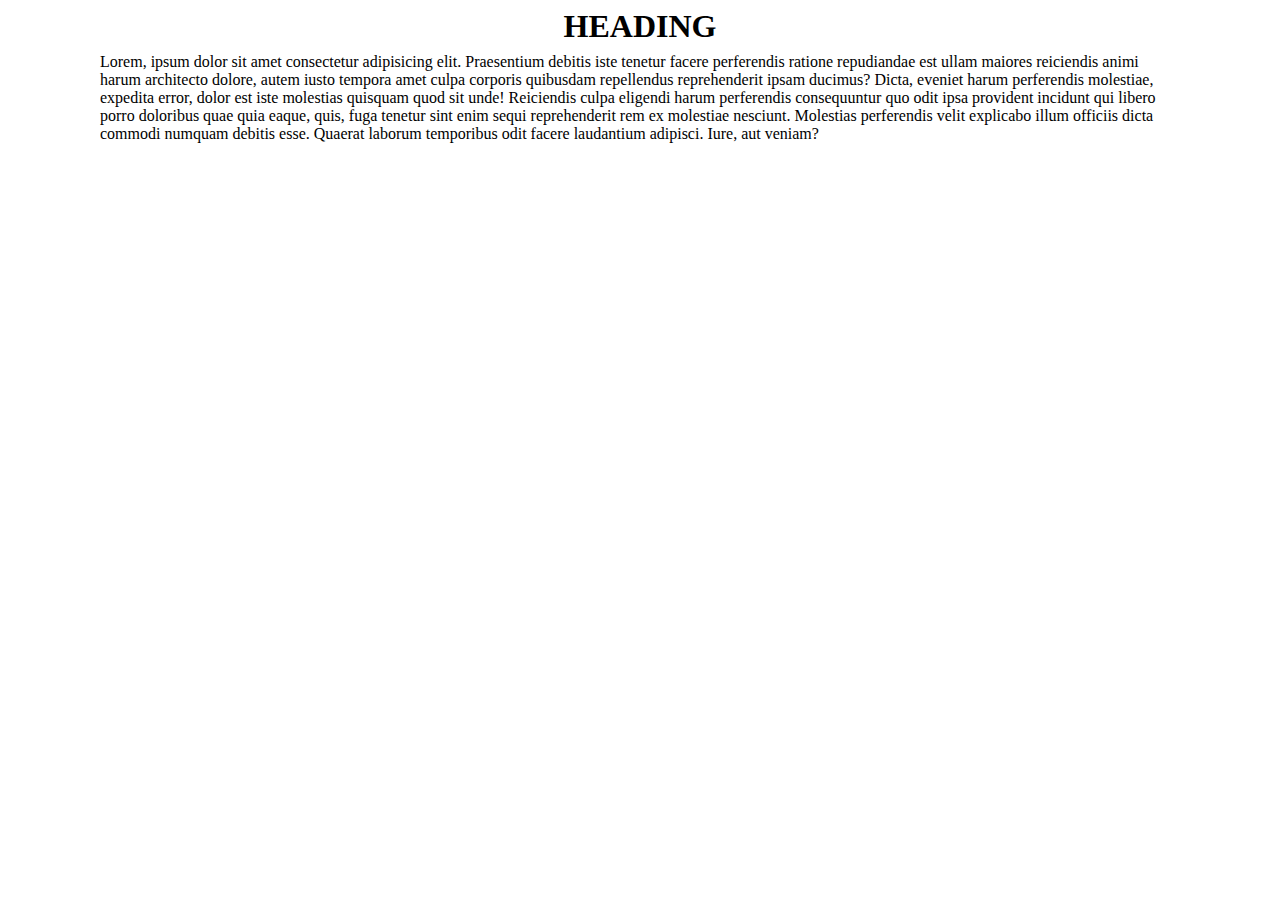
<file: class_58-default_brower_styles_and_css_reset-cipherschools/index.html>
<!DOCTYPE html>
<html lang="en">
<head>
    <meta charset="UTF-8">
    <meta http-equiv="X-UA-Compatible" content="IE=edge">
    <meta name="viewport" content="width=device-width, initial-scale=1.0">
    <link rel="stylesheet" href="style.css">
    <title>Document</title>
</head>
<body>
    <h1>HEADING</h1>
    <p>Lorem, ipsum dolor sit amet consectetur adipisicing elit. Praesentium debitis iste tenetur facere perferendis ratione repudiandae est ullam maiores reiciendis animi harum architecto dolore, autem iusto tempora amet culpa corporis quibusdam repellendus reprehenderit ipsam ducimus? Dicta, eveniet harum perferendis molestiae, expedita error, dolor est iste molestias quisquam quod sit unde! Reiciendis culpa eligendi harum perferendis consequuntur quo odit ipsa provident incidunt qui libero porro doloribus quae quia eaque, quis, fuga tenetur sint enim sequi reprehenderit rem ex molestiae nesciunt. Molestias perferendis velit explicabo illum officiis dicta commodi numquam debitis esse. Quaerat laborum temporibus odit facere laudantium adipisci. Iure, aut veniam?</p>
</body>
</html>
</file>
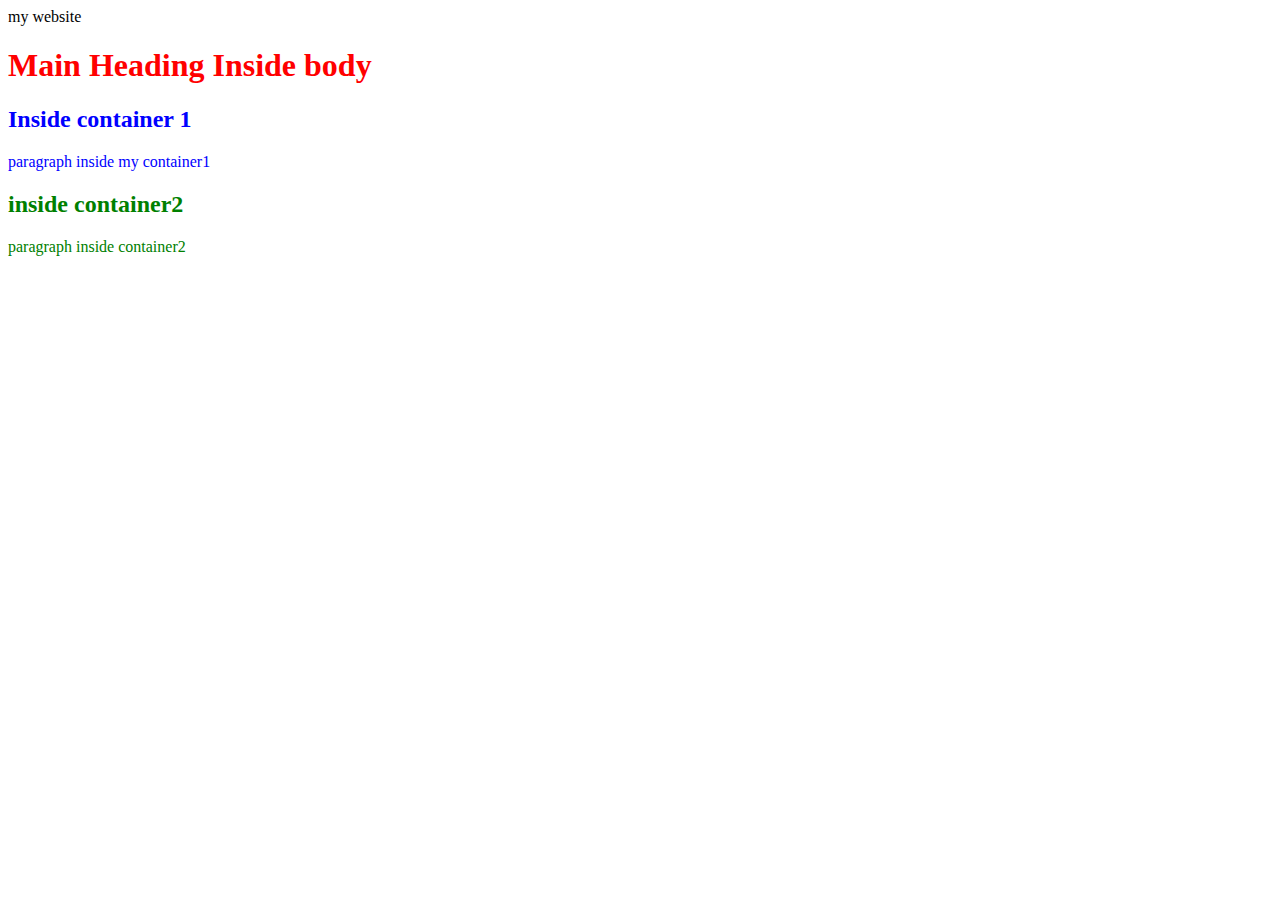
<file: class_59-css_inheritence-cipherschools/index.html>
<!DOCTYPE html>
<html lang="en">
<head>
    <meta charset="UTF-8">
    <meta http-equiv="X-UA-Compatible" content="IE=edge">
    <meta name="viewport" content="width=device-width, initial-scale=1.0">
    <link rel="stylesheet" href="style.css">
    <title>Document</title>
</head>
<body>
    <a href="#">my website</a>
    <h1>Main Heading Inside body</h1>
    <div class="container1">
        <h2>Inside container 1</h2>
        <p>paragraph inside my container1</p>
    </div>
    <div class="container2">
        <h2>inside container2</h2>
        <p>paragraph inside container2</p>
    </div>
</body>
</html>
</file>
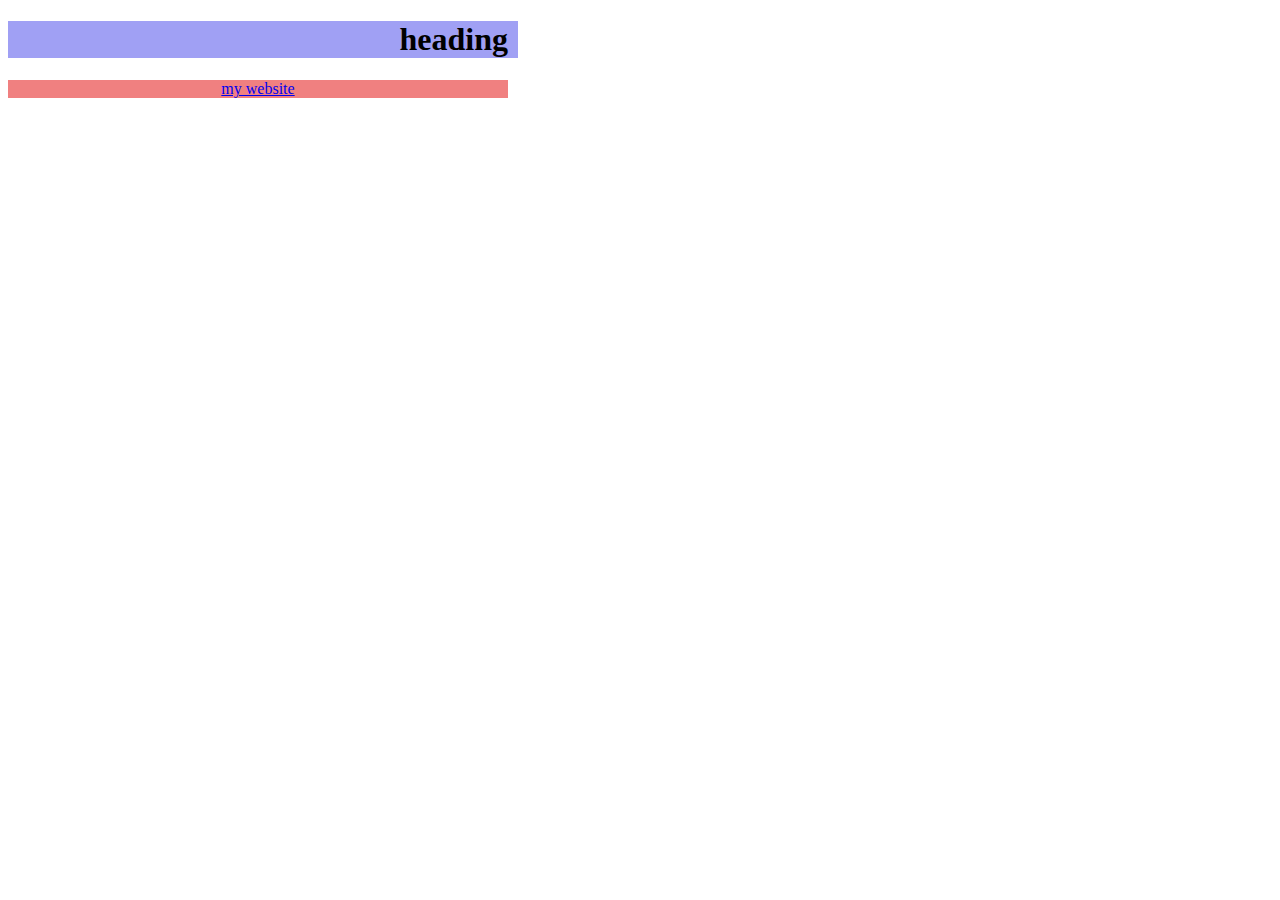
<file: class_60-css_text_align_property-cipherschools/index.html>
<!DOCTYPE html>
<html lang="en">
<head>
    <meta charset="UTF-8">
    <meta http-equiv="X-UA-Compatible" content="IE=edge">
    <meta name="viewport" content="width=device-width, initial-scale=1.0">
    <link rel="stylesheet" href="style.css">
    <title>text align</title>
</head>
<body>
    <h1>heading</h1>
    <a href="#">my website</a>
</body>
</html>
</file>
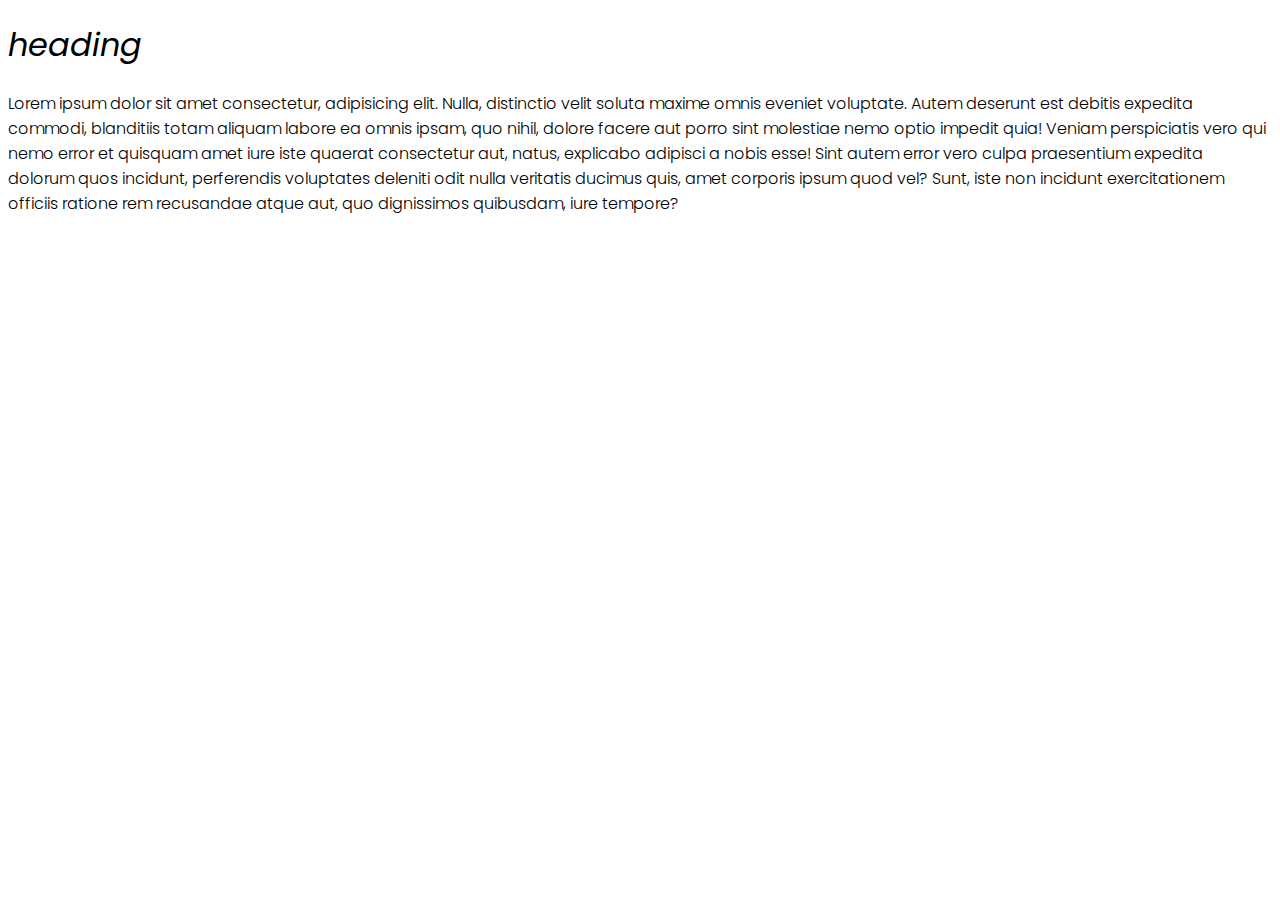
<file: class_61-css_font_weight_property-cipherschools/index.html>
<!DOCTYPE html>
<html lang="en">
<head>
    <meta charset="UTF-8">
    <meta http-equiv="X-UA-Compatible" content="IE=edge">
    <meta name="viewport" content="width=device-width, initial-scale=1.0">
    <link rel="stylesheet" href="style.css">
    <link href="https://fonts.googleapis.com/css2?family=Poppins:ital,wght@0,200;0,300;0,400;1,400&display=swap" rel="stylesheet" href="style.css">
    <title>Document</title>
</head>
<body>
    <h1>heading</h1>
    <p>Lorem ipsum dolor sit amet consectetur, adipisicing elit. Nulla, distinctio velit soluta maxime omnis eveniet voluptate. Autem deserunt est debitis expedita commodi, blanditiis totam aliquam labore ea omnis ipsam, quo nihil, dolore facere aut porro sint molestiae nemo optio impedit quia! Veniam perspiciatis vero qui nemo error et quisquam amet iure iste quaerat consectetur aut, natus, explicabo adipisci a nobis esse! Sint autem error vero culpa praesentium expedita dolorum quos incidunt, perferendis voluptates deleniti odit nulla veritatis ducimus quis, amet corporis ipsum quod vel? Sunt, iste non incidunt exercitationem officiis ratione rem recusandae atque aut, quo dignissimos quibusdam, iure tempore?</p>
</body>
</html>
</file>
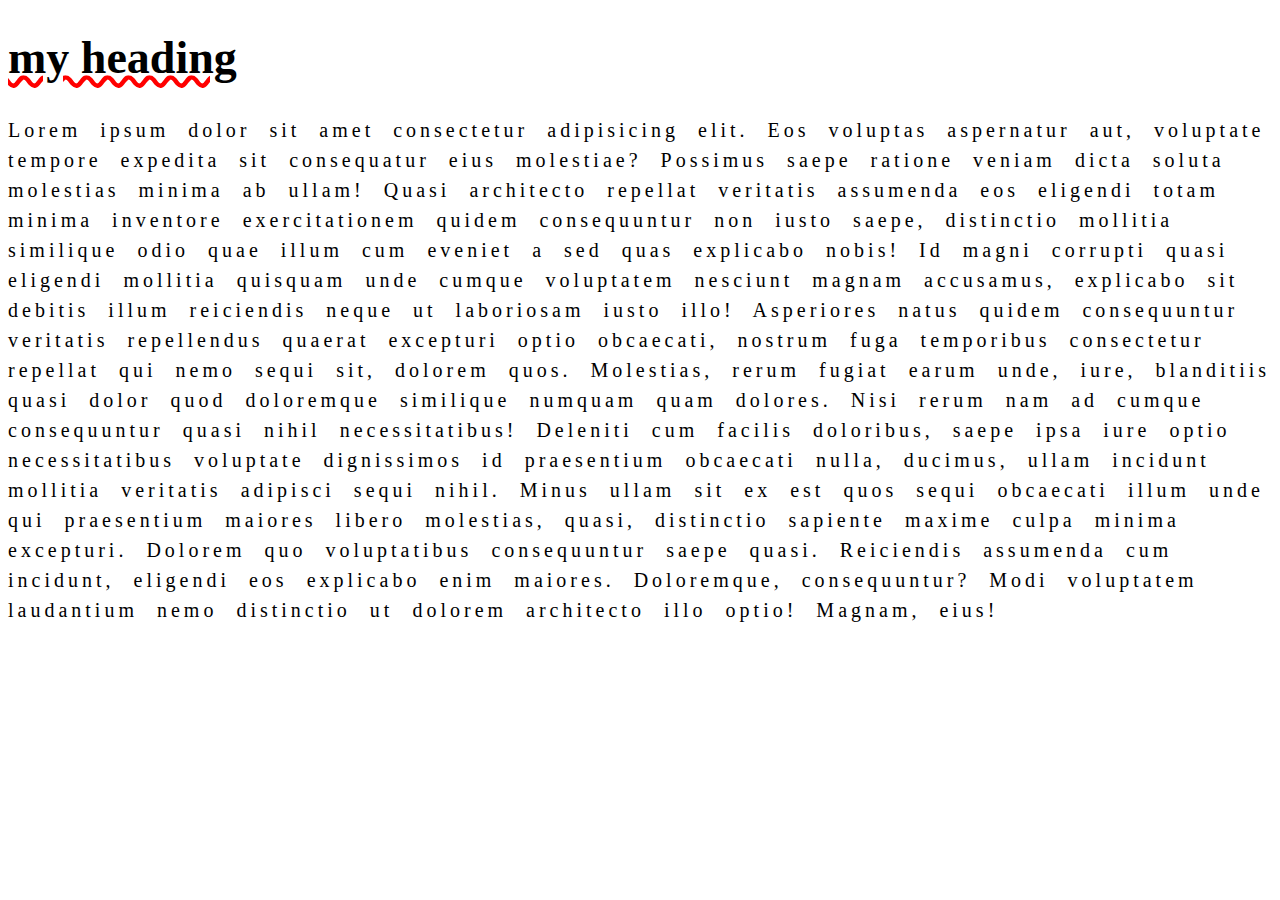
<file: class_62-css_more_text_related_properties-cipherschools/index.html>
<!DOCTYPE html>
<html lang="en">
<head>
    <meta charset="UTF-8">
    <meta http-equiv="X-UA-Compatible" content="IE=edge">
    <meta name="viewport" content="width=device-width, initial-scale=1.0">
    <link rel="stylesheet" href="style.css">
    <title>Document</title>
</head>
<body>
    <h1>my heading</h1>
    <p>Lorem ipsum dolor sit amet consectetur adipisicing elit. Eos voluptas aspernatur aut, voluptate tempore expedita sit consequatur eius molestiae? Possimus saepe ratione veniam dicta soluta molestias minima ab ullam! Quasi architecto repellat veritatis assumenda eos eligendi totam minima inventore exercitationem quidem consequuntur non iusto saepe, distinctio mollitia similique odio quae illum cum eveniet a sed quas explicabo nobis! Id magni corrupti quasi eligendi mollitia quisquam unde cumque voluptatem nesciunt magnam accusamus, explicabo sit debitis illum reiciendis neque ut laboriosam iusto illo! Asperiores natus quidem consequuntur veritatis repellendus quaerat excepturi optio obcaecati, nostrum fuga temporibus consectetur repellat qui nemo sequi sit, dolorem quos. Molestias, rerum fugiat earum unde, iure, blanditiis quasi dolor quod doloremque similique numquam quam dolores. Nisi rerum nam ad cumque consequuntur quasi nihil necessitatibus! Deleniti cum facilis doloribus, saepe ipsa iure optio necessitatibus voluptate dignissimos id praesentium obcaecati nulla, ducimus, ullam incidunt mollitia veritatis adipisci sequi nihil. Minus ullam sit ex est quos sequi obcaecati illum unde qui praesentium maiores libero molestias, quasi, distinctio sapiente maxime culpa minima excepturi. Dolorem quo voluptatibus consequuntur saepe quasi. Reiciendis assumenda cum incidunt, eligendi eos explicabo enim maiores. Doloremque, consequuntur? Modi voluptatem laudantium nemo distinctio ut dolorem architecto illo optio! Magnam, eius!</p>
</body>
</html>
</file>
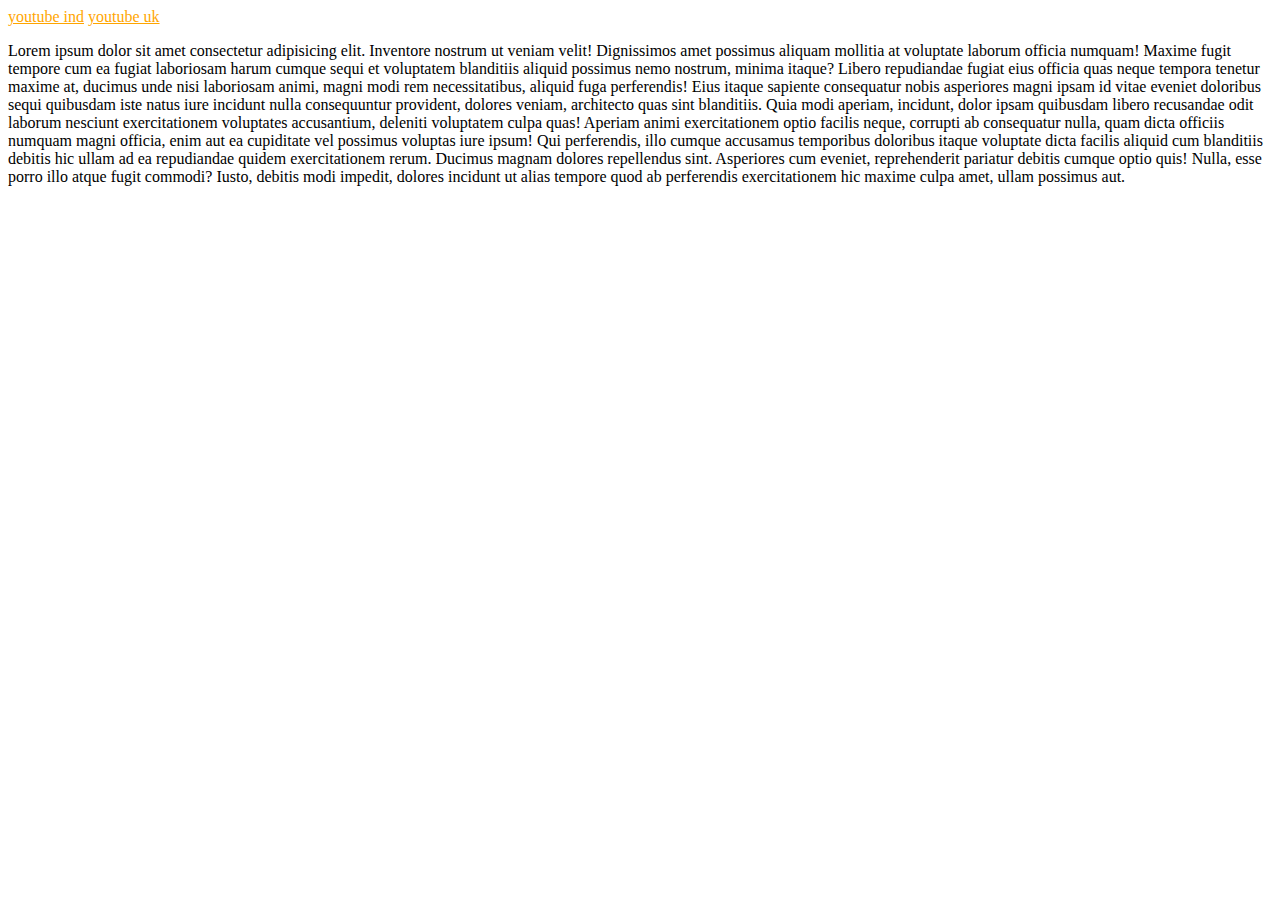
<file: class_63-css_pseodo_classes-cipherschools/index.html>
<!DOCTYPE html>
<html lang="en">
<head>
    <meta charset="UTF-8">
    <meta http-equiv="X-UA-Compatible" content="IE=edge">
    <meta name="viewport" content="width=device-width, initial-scale=1.0">
    <link rel="stylesheet" href="style.css">
    <title>Pseudo classes</title>
</head>
<body>
    <a href="https://youtube.co.in">youtube ind</a>
    <a href="https://youtube.co.uk">youtube uk</a>
    <p>Lorem ipsum dolor sit amet consectetur adipisicing elit. Inventore nostrum ut veniam velit! Dignissimos amet possimus aliquam mollitia at voluptate laborum officia numquam! Maxime fugit tempore cum ea fugiat laboriosam harum cumque sequi et voluptatem blanditiis aliquid possimus nemo nostrum, minima itaque? Libero repudiandae fugiat eius officia quas neque tempora tenetur maxime at, ducimus unde nisi laboriosam animi, magni modi rem necessitatibus, aliquid fuga perferendis! Eius itaque sapiente consequatur nobis asperiores magni ipsam id vitae eveniet doloribus sequi quibusdam iste natus iure incidunt nulla consequuntur provident, dolores veniam, architecto quas sint blanditiis. Quia modi aperiam, incidunt, dolor ipsam quibusdam libero recusandae odit laborum nesciunt exercitationem voluptates accusantium, deleniti voluptatem culpa quas! Aperiam animi exercitationem optio facilis neque, corrupti ab consequatur nulla, quam dicta officiis numquam magni officia, enim aut ea cupiditate vel possimus voluptas iure ipsum! Qui perferendis, illo cumque accusamus temporibus doloribus itaque voluptate dicta facilis aliquid cum blanditiis debitis hic ullam ad ea repudiandae quidem exercitationem rerum. Ducimus magnam dolores repellendus sint. Asperiores cum eveniet, reprehenderit pariatur debitis cumque optio quis! Nulla, esse porro illo atque fugit commodi? Iusto, debitis modi impedit, dolores incidunt ut alias tempore quod ab perferendis exercitationem hic maxime culpa amet, ullam possimus aut.</p>
</body>
</html>
</file>
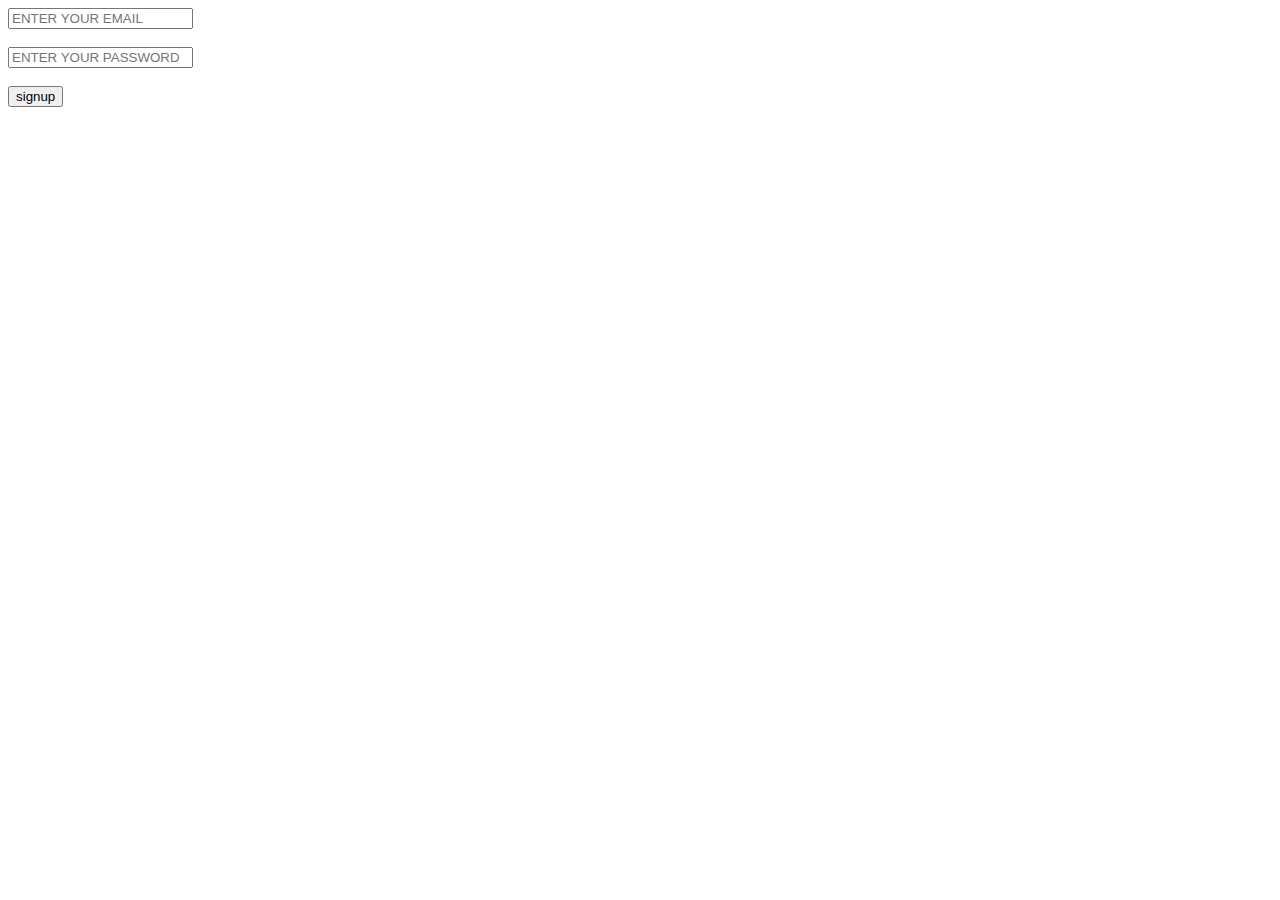
<file: class_64-css_pseudo_class_part_2-cipherschools/index.html>
<!DOCTYPE html>
<html lang="en">
<head>
    <meta charset="UTF-8">
    <meta http-equiv="X-UA-Compatible" content="IE=edge">
    <meta name="viewport" content="width=device-width, initial-scale=1.0">
    <link rel="stylesheet" href="style.css">
    <title>Document</title>
</head>
<body>
    <form>
        <input type="email" placeholder="ENTER YOUR EMAIL" required><br><br>
        <input type="password" placeholder="ENTER YOUR PASSWORD"><br><br>
        <input type="submit" value="signup">
    </form>
</body>
</html>
</file>
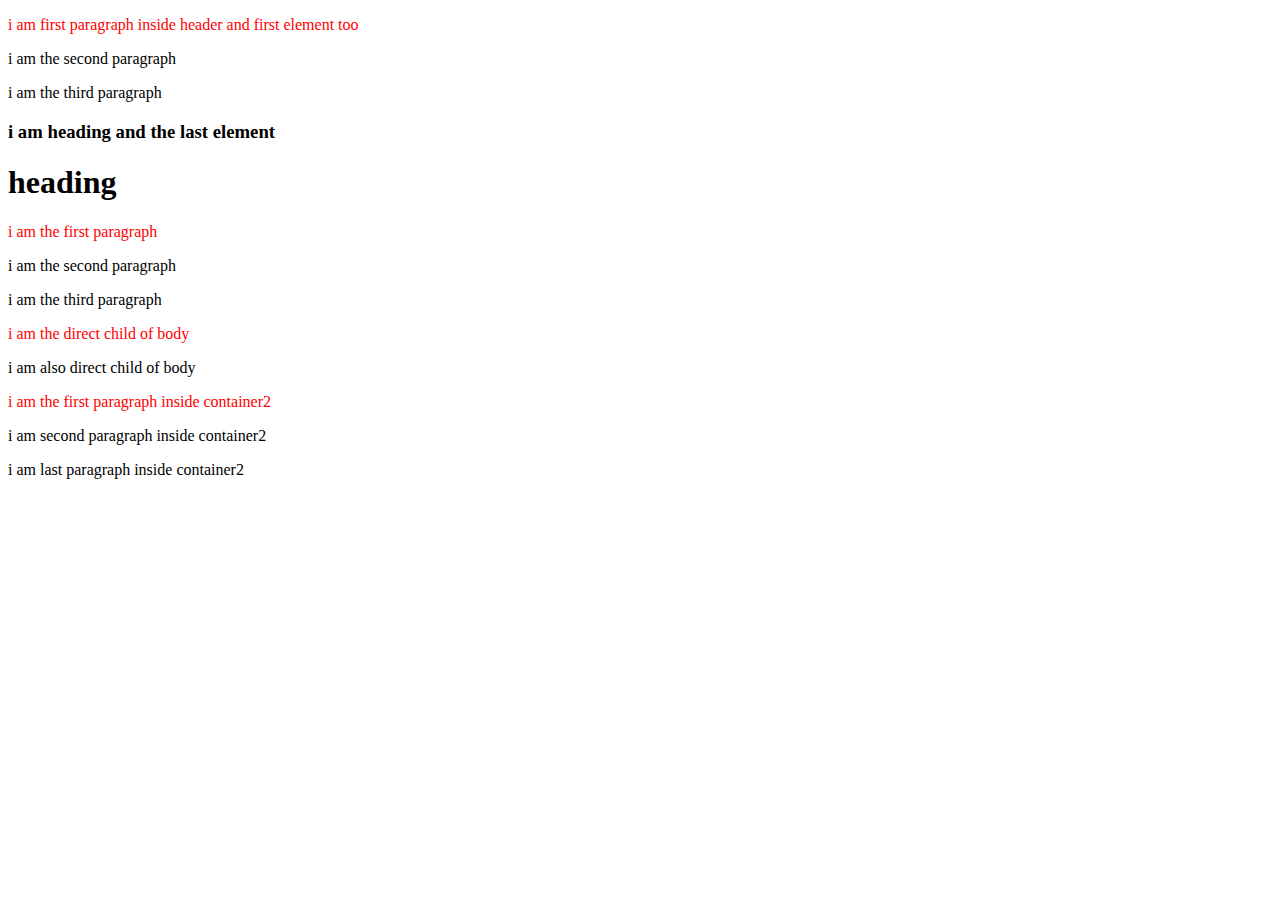
<file: class_65-first_child_and_first_of_type_pesudo_class-cipherschools/index.html>
<!DOCTYPE html>
<html lang="en">
<head>
    <meta charset="UTF-8">
    <meta http-equiv="X-UA-Compatible" content="IE=edge">
    <meta name="viewport" content="width=device-width, initial-scale=1.0">
    <link rel="stylesheet" href="style.css">
    <title>Document</title>
</head>
<body>
    <header>
        <p>i am first paragraph inside header and  first element too</p>
        <p>i am the second paragraph</p>
        <p>i am the third paragraph</p>
        <h3>i am heading and the last element</h3>
    </header>
    
    <header>
        <h1>heading</h1>
        <p>i am the first paragraph</p>
        <p>i am the second paragraph</p>
        <p>i am the third paragraph</p>
    </header>

    <p>i am the direct child of body</p>
    <p>i am also direct child of body</p>
    <div class="container">
        <p>i am the first paragraph inside container2</p>
        <p>i am second paragraph inside container2</p>
        <p>i am last paragraph inside container2</p>
    </div>
</body>
</html>
</file>
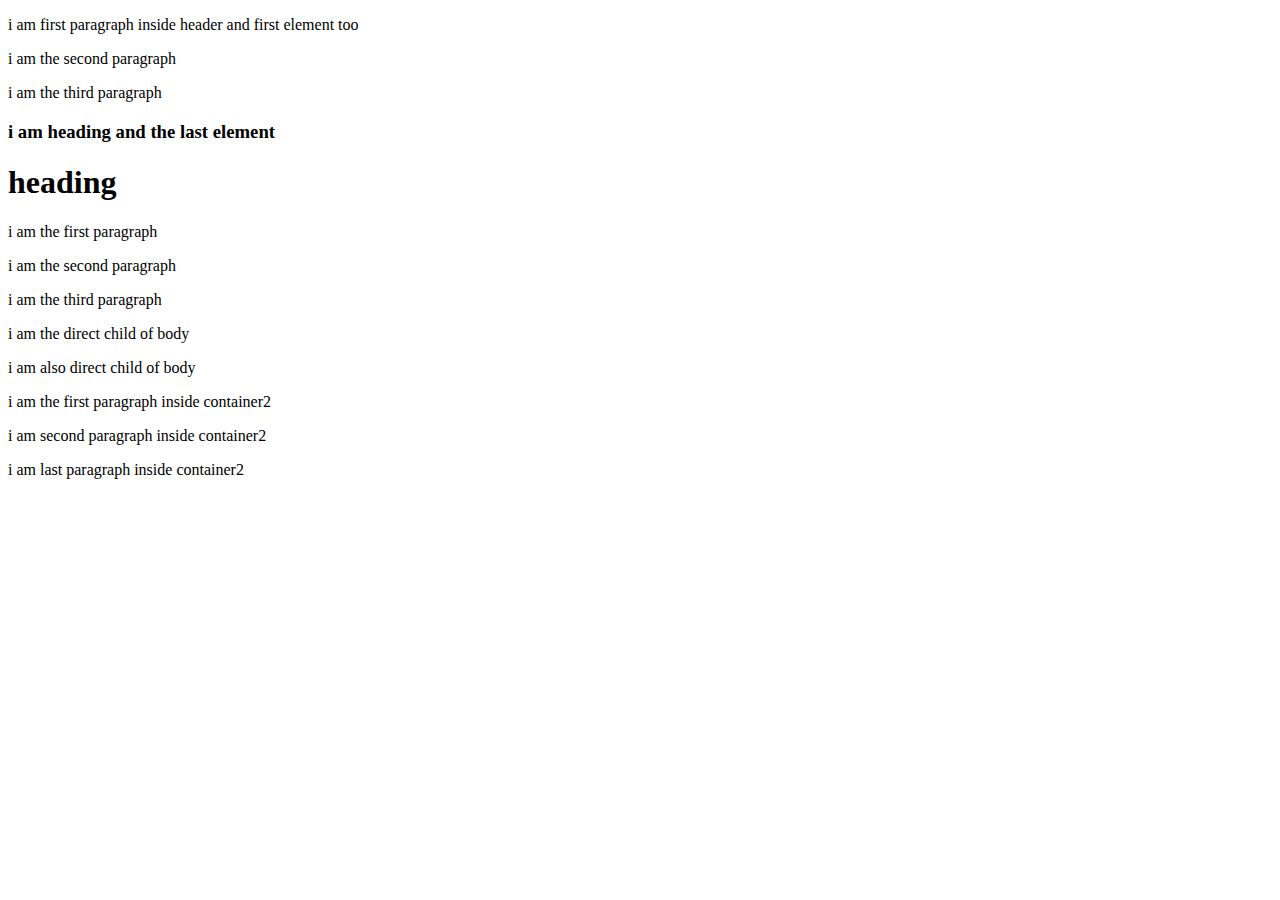
<file: class_67-nth_child_and_nth_of_type_pesudo_class-cipherschools/index.html>
<!DOCTYPE html>
<html lang="en">
<head>
    <meta charset="UTF-8">
    <meta http-equiv="X-UA-Compatible" content="IE=edge">
    <meta name="viewport" content="width=device-width, initial-scale=1.0">
    <link rel="stylesheet" href="style.css">
    <title>Document</title>
</head>
<body>
    <header>
        <p>i am first paragraph inside header and  first element too</p>
        <p>i am the second paragraph</p>
        <p>i am the third paragraph</p>
        <h3>i am heading and the last element</h3>
    </header>
    
    <header>
        <h1>heading</h1>
        <p>i am the first paragraph</p>
        <p>i am the second paragraph</p>
        <p>i am the third paragraph</p>
    </header>

    <p>i am the direct child of body</p>
    <p>i am also direct child of body</p>
    <div class="container">
        <p>i am the first paragraph inside container2</p>
        <p>i am second paragraph inside container2</p>
        <p>i am last paragraph inside container2</p>
    </div>

</body>
</html>
</file>
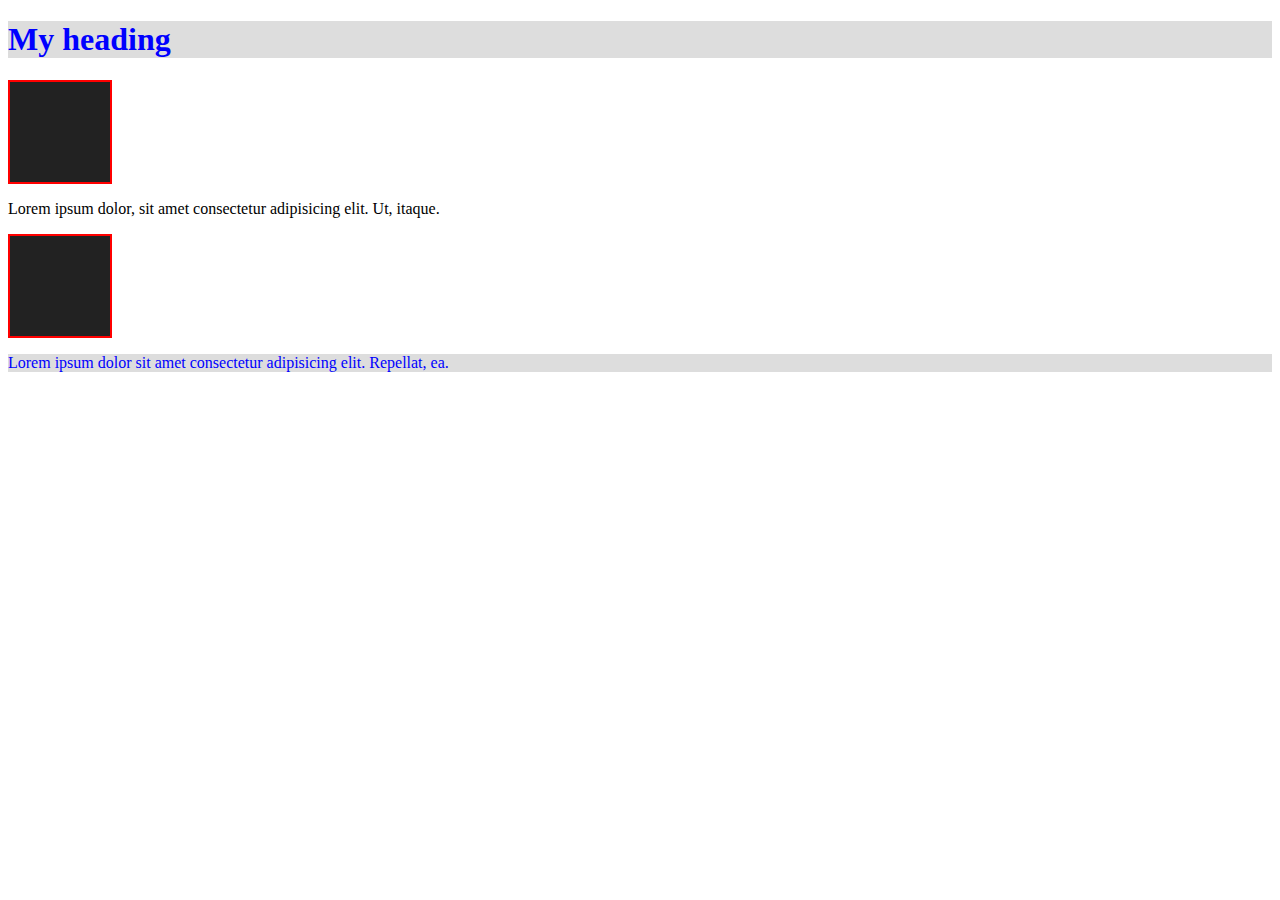
<file: class_68-root_not_and_empty_pseudo_classes-cipherschools/index.html>
<!DOCTYPE html>
<html lang="en">
<head>
    <meta charset="UTF-8">
    <meta http-equiv="X-UA-Compatible" content="IE=edge">
    <meta name="viewport" content="width=device-width, initial-scale=1.0">
    <link rel="stylesheet" href="style.css">
    <title>Document</title>
</head>
<body>
    <h1>My heading</h1>
    <div></div>
    <p class="fancy">Lorem ipsum dolor, sit amet consectetur adipisicing elit. Ut, itaque.</p>
    <div></div>
    <p>Lorem ipsum dolor sit amet consectetur adipisicing elit. Repellat, ea.</p>
</body>
</html>
</file>
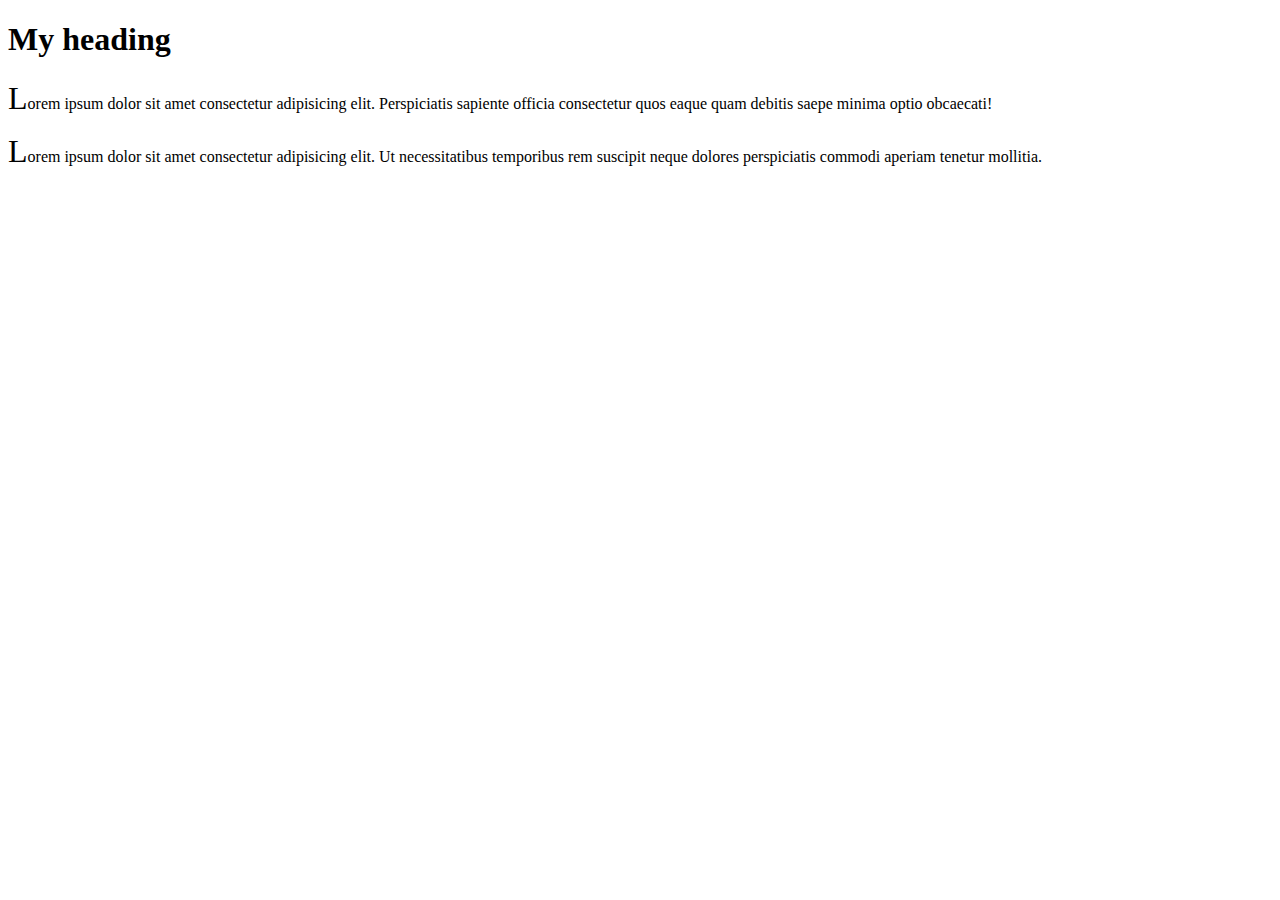
<file: class_69-first_letter_first_word_selection_pesudo_elements-cipherschools/index.html>
<!DOCTYPE html>
<html lang="en">
<head>
    <meta charset="UTF-8">
    <meta http-equiv="X-UA-Compatible" content="IE=edge">
    <meta name="viewport" content="width=device-width, initial-scale=1.0">
    <link rel="stylesheet" href="style.css">
    <title>Document</title>
</head>
<body>
    <h1>My heading</h1>
    <p>Lorem ipsum dolor sit amet consectetur adipisicing elit. Perspiciatis sapiente officia consectetur quos eaque quam debitis saepe minima optio obcaecati!</p>
    <p>Lorem ipsum dolor sit amet consectetur adipisicing elit. Ut necessitatibus temporibus rem suscipit neque dolores perspiciatis commodi aperiam tenetur mollitia.</p>
</body>
</html>
</file>
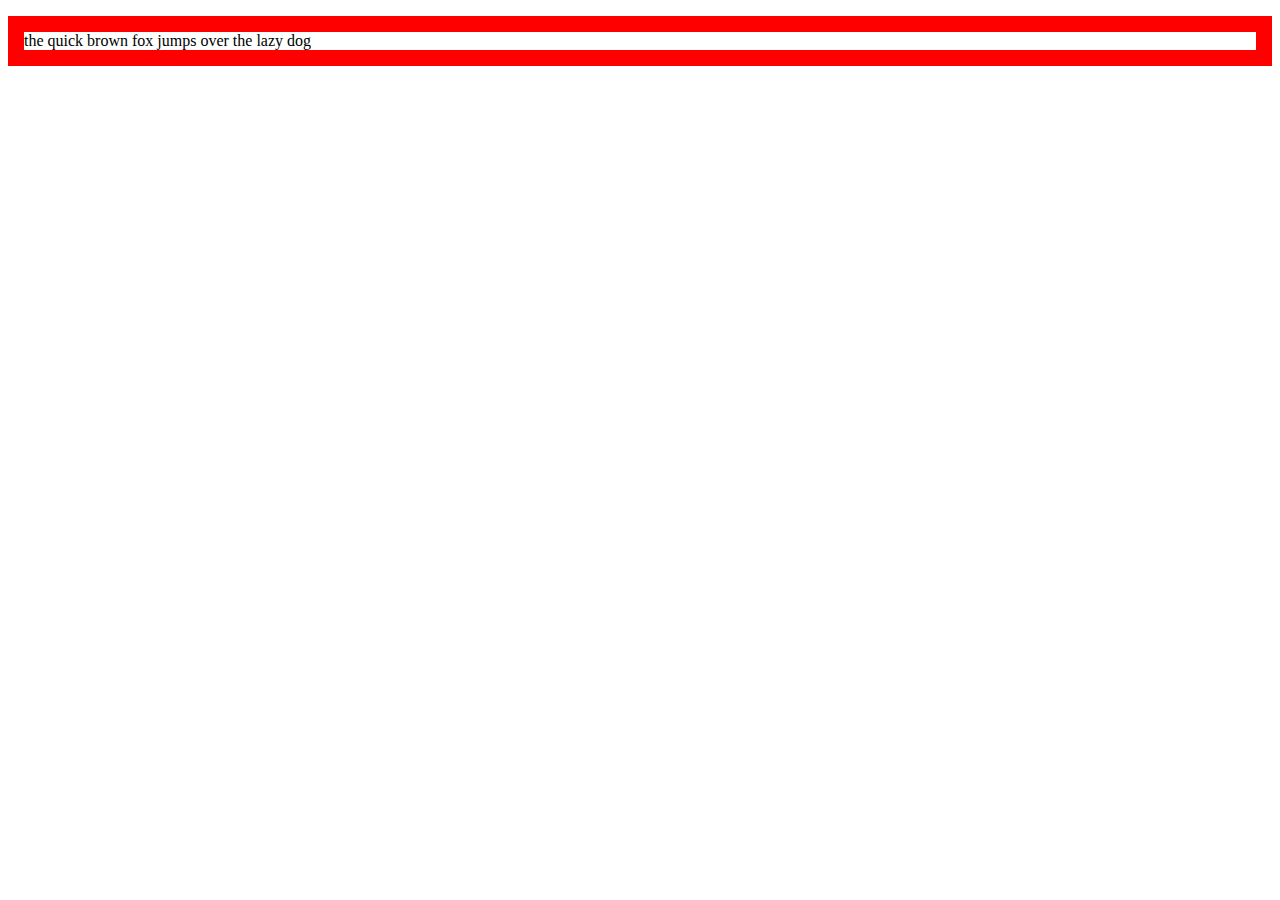
<file: class_73-css_absolute_units-cipherschools/index.html>
<!DOCTYPE html>
<html lang="en">
<head>
    <meta charset="UTF-8">
    <meta http-equiv="X-UA-Compatible" content="IE=edge">
    <meta name="viewport" content="width=device-width, initial-scale=1.0">
    <link rel="stylesheet" href="style.css">
    <title>Document</title>
</head>
<body>
    <!-- two types of css units -->
    <!-- 1.) absolute units -->
    <!-- 2.) relative units -->
    <p>the quick brown fox jumps over the lazy dog</p>
</body>
</html>
</file>
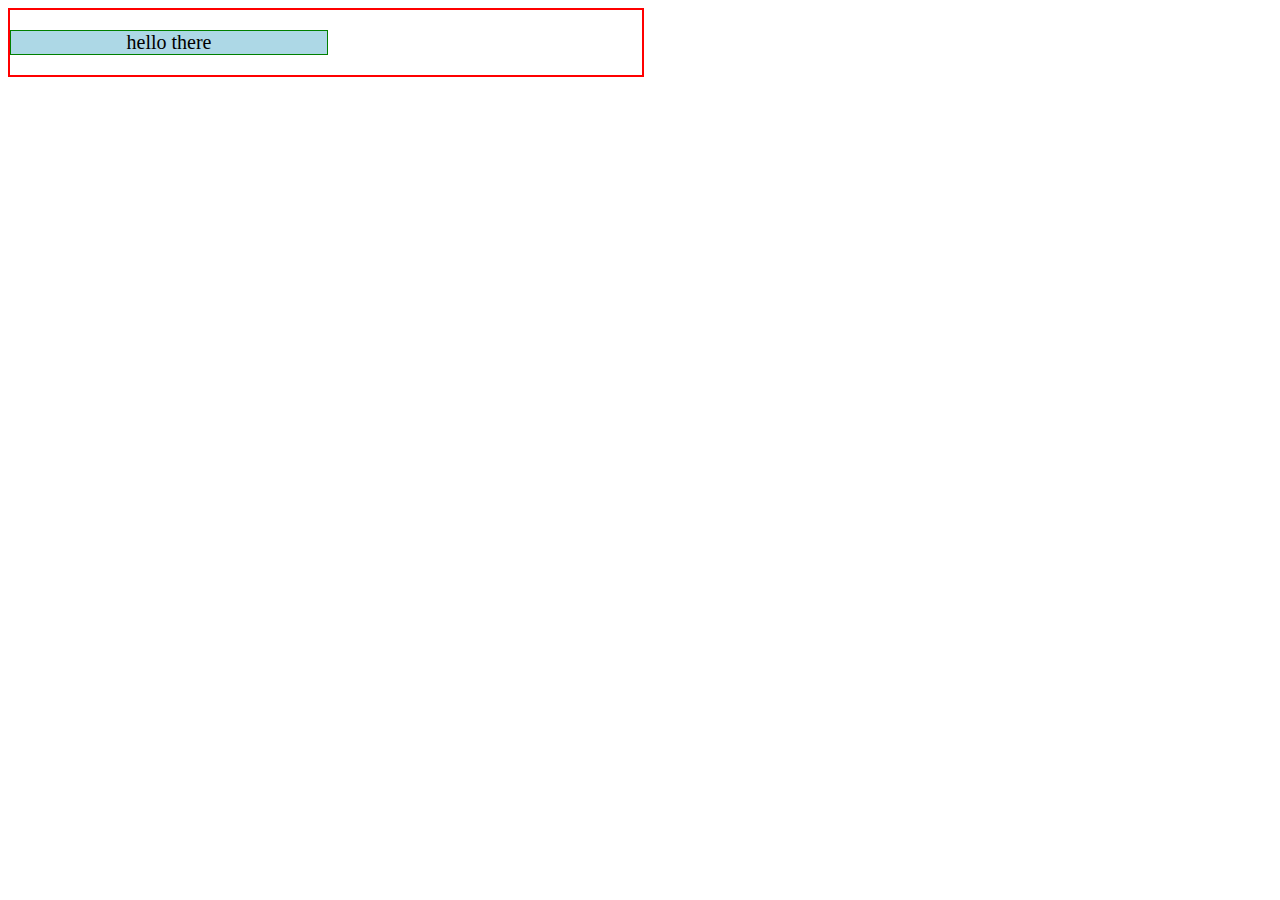
<file: class_74-understand_%_in css-cipherschools/index.html>
<!DOCTYPE html>
<html lang="en">
<head>
    <meta charset="UTF-8">
    <meta http-equiv="X-UA-Compatible" content="IE=edge">
    <meta name="viewport" content="width=device-width, initial-scale=1.0">
    <link rel="stylesheet" href="style.css">
    <title>CSS PERCENTAGES</title>
</head>
<body>
    <div>
        <p>hello there</p>
    </div>
</body>
</html>
</file>
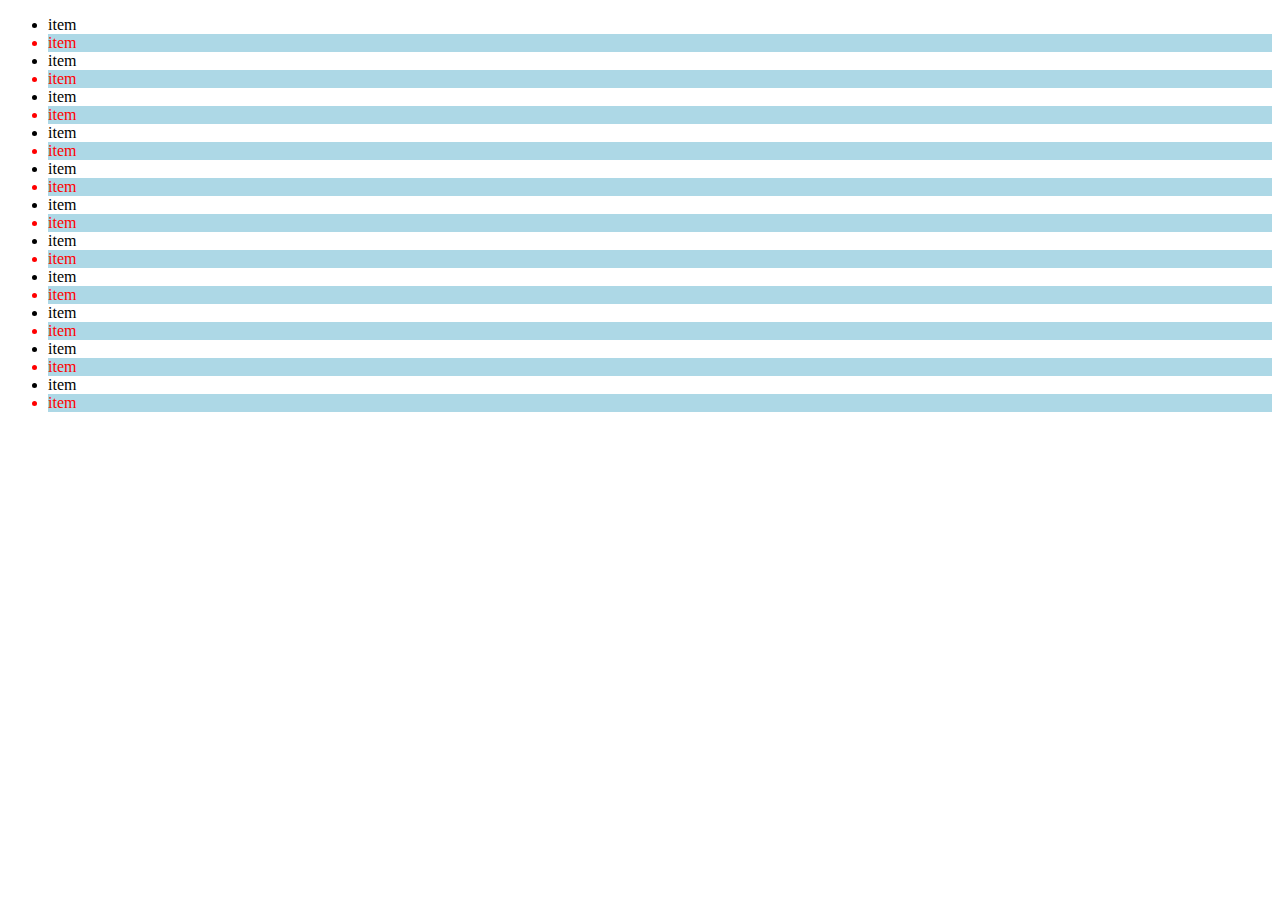
<file: class_67-nth_child_and_nth_of_type_pesudo_class-cipherschools/index2.html>
<!DOCTYPE html>
<html lang="en">
<head>
    <meta charset="UTF-8">
    <meta http-equiv="X-UA-Compatible" content="IE=edge">
    <meta name="viewport" content="width=device-width, initial-scale=1.0">
    <link rel="stylesheet" href="style.css">
    <title>Document</title>
</head>
<body>
    <ul>
        <li>item</li>
        <li>item</li>
        <li>item</li>
        <li>item</li>
        <li>item</li>
        <li>item</li>
        <li>item</li>
        <li>item</li>
        <li>item</li>
        <li>item</li>
        <li>item</li>
        <li>item</li>
        <li>item</li>
        <li>item</li>
        <li>item</li>
        <li>item</li>
        <li>item</li>
        <li>item</li>
        <li>item</li>
        <li>item</li>
        <li>item</li>
        <li>item</li>
    </ul>
</body>
</html>
</file>
<file: class_58-default_brower_styles_and_css_reset-cipherschools/style.css>
*{
    margin: 0;
    padding: 0;
    box-sizing: border-box;
}
h1{
    margin: 1x;
    padding: 8px;
    text-align: center;
}
p{
  margin: 0px 100px 0px 100px;  
}
</file>
<file: class_59-css_inheritence-cipherschools/style.css>
body{
    color: red;
}
.container1{
    color: blue;
}
.container2{
    color: green;
}
a{
    color: black;
    text-decoration: none;
}
</file>
<file: class_60-css_text_align_property-cipherschools/style.css>
h1{
    background: rgba(76, 76, 234, 0.534);
    text-align: right;
    width: 500px;
    padding-right: 10px;
}
a{
    display: inline-block;
    width: 500px;
    background: lightcoral;
    text-align: center;
}
</file>
<file: class_61-css_font_weight_property-cipherschools/style.css>
p{
    font-family: 'Poppins', sans-serif;
    font-weight: 300;
    /* normal=400 */
    /* bold=700 */
}
h1{
    font-family: 'Poppins', sans-serif;
    font-weight: 400;
    font-style: italic;
}
</file>
<file: class_62-css_more_text_related_properties-cipherschools/style.css>
p{
    font-size: 20px;
    line-height: 30px;
    word-spacing: 10px;
    letter-spacing: 4px;
}
h1{
    font-size: 46px;
    text-decoration: underline wavy red;
}
</file>
<file: class_63-css_pseodo_classes-cipherschools/style.css>
/*link,visited,hover,active*/
/* order to be mintained */
a:link{
    color: orange;
}
a:visited{
    color: red;
}
a:hover{
    color: green;
}
a:active{
    color: black;
}
p:hover{
    color: green;
}
p:active{
    background: #ccc;
}
</file>
<file: class_64-css_pseudo_class_part_2-cipherschools/style.css>
input:focus{
    padding: 5px;    
    outline: none;
    border: 2px solid green;
}
input:required{
    color: red;
}
</file>
<file: class_65-first_child_and_first_of_type_pesudo_class-cipherschools/style.css>
/* p:first-child{ */
    /* color: red; */
/* } */
p:first-of-type{
    color: red;
}
</file>
<file: class_67-nth_child_and_nth_of_type_pesudo_class-cipherschools/style.css>
/* p:nth-child(2n+1){
    color: green;
} */
/* p:nth-of-type(2n){
    color: aqua;
} */
ul li:nth-of-type(2n){
    color: red;
    background: lightblue;
}
</file>
<file: class_68-root_not_and_empty_pseudo_classes-cipherschools/style.css>
body :not(.fancy){
    color: blue;
    background-color: #ddd;
}
/* all who are not p turn blue */
div:empty{
    background: #222;
    border: 2px solid red;
    width: 100px;
    height: 100px;
}
/* html{

} */
/* :root{
    background: #333;
    color: #eee;
} */
/* root and html have same meaning but root has higher specificity */
/* body{
    background: #222;
    color: #eee;
} */
/* body use for back ground color */
</file>
<file: class_69-first_letter_first_word_selection_pesudo_elements-cipherschools/style.css>
p::first-letter{
    font-size: 32px;
}
::selection{
    background: black;
    color: #eee;
}
</file>
<file: class_73-css_absolute_units-cipherschools/style.css>
p{
    /* font-size: 16px; */
    /* font-size: 32px; */
    /* font-size: 48px; */
    /* font-size: 96px; */

    /* 1 inch ==96px */
    /* font-size: 1in; */

    /* 1in == 2.54cm */
    /* font-size: 2.54cm; */

    /* 1px == 0.75pt */
    /* 16px==0.75*16(12) */
    font-size: 12pt;
    border: 12pt solid red;
}
</file>
<file: class_74-understand_%_in css-cipherschools/style.css>
div{
    border: 2px solid red;
    font-size: 20px;
    width: 50%;
}
p{
    border: 1px solid green;
    width: 50%;
    /* font-size: 100%; */
    background: lightblue;
    /* margin: 10px auto; */
    /* margin-left: 25%; */
    text-align: center;

}
</file>
